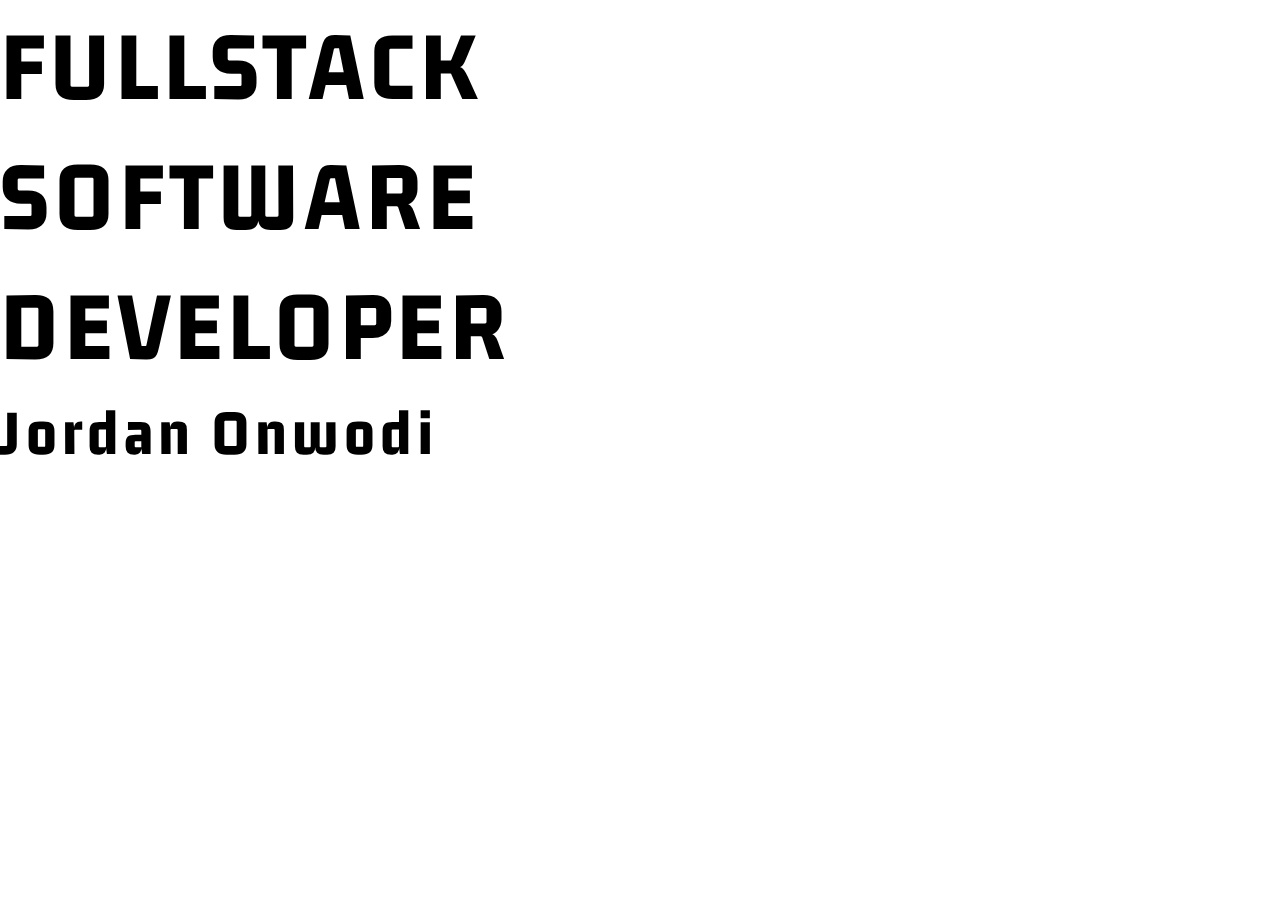
<file: index.html>
<!DOCTYPE html>
<html lang="en">
<head>
  <meta charset="UTF-8">
  <meta http-equiv="X-UA-Compatible" content="IE=edge">
  <meta name="viewport" content="width=device-width, initial-scale=1.0">
  <title>Portfolio</title>
  <link rel="stylesheet" href="css/main.css">
</head>

<body>
  <div class="box1">
    <h1>FULLSTACK<br>SOFTWARE<br>DEVELOPER</h1>
    <h3>Jordan Onwodi</h3>
  </div>
</body>
</html>
</file>
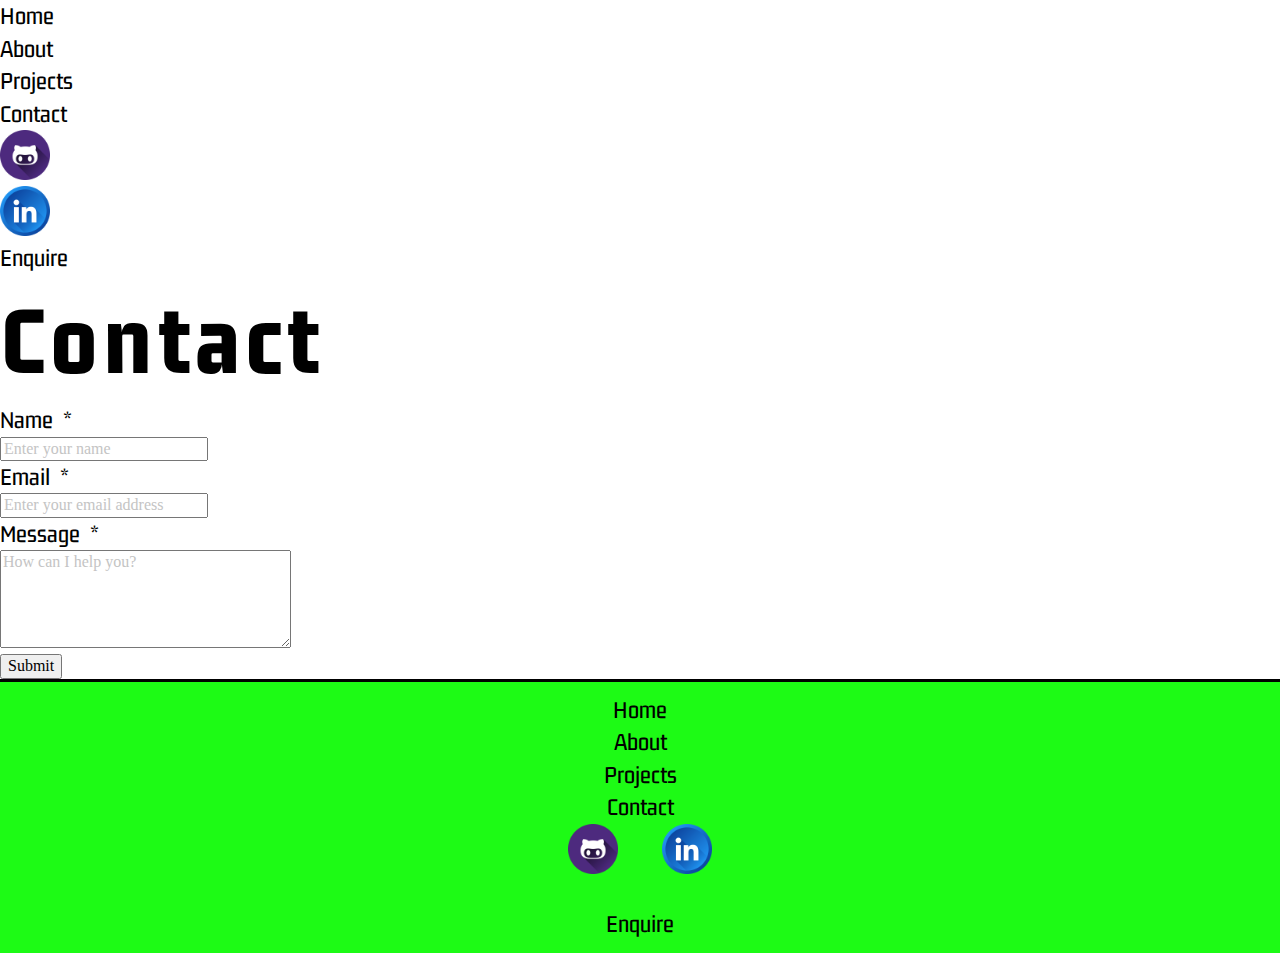
<file: contact.html>
<!DOCTYPE html>
<html lang="en">
<head>
  <meta charset="UTF-8">
  <meta http-equiv="X-UA-Compatible" content="IE=edge">
  <meta name="viewport" content="width=device-width, initial-scale=1.0">
  <title>Contact Me</title>
  <link rel="stylesheet" href="css/main.css">
</head>
  <body>
      <div>
        <div class="contact-box">
          <nav>
            <ul class="flex-container">
              <li><a href="index.html"><p>Home</p></a></li>
              <li><a href="index.html#about"><p>About</p></a></li>
              <li><a href="projects.html"><p>Projects</p></a></li>
              <li><a href="contact.html"><p>Contact</p></a></li>
              <li><a href="https://github.com/Jonwodi"><img src="images/github.png" alt="GitHub" width="50px" height="50px"></a></li>
              <li><a href="https://www.linkedin.com/in/jordan-onwodi/"><img src="images/linkedin.png" alt="Linkedin" width="50px" height="50px"></a></li>
              <li id="enquire"><a href="mailto:Jonwodi@hotmail.co.uk"><p>Enquire</p></a></li>
            </ul>
          </nav>
          <div id="contact-page">
            <h1 id="contact-header">Contact</h1>
            <form action="https://formsubmit.co/0dc9e26dfc198ab3b64b26117b4a3e36" method="POST" id="contact-form">
              <div class="form-fields"><label for="name"><p class="input-header">Name *</p><input type="text" name="name" maxlength="" id="name" required="required" placeholder="Enter your name"></label></div>
              <div class="form-fields"><label for="email"><p class="input-header">Email *</p><input type="email" name="email" maxlength="" id="email" required="required" placeholder="Enter your email address"></label></div>
              <div class="form-fields"><label for="message"><p>Message *</p><textarea name="" id="message" cols="30" rows="5" required="required" placeholder="How can I help you?"></textarea></label></div>
              <div class="send"><input type="submit" name="submit" value="Submit" id="submit"></div>
            </form>
          </div>
        </div>
       </div>
       <footer class="footer">
         <div class="footer-top">
            <a href="index.html"><p>Home</p></a>
            <a href="index.html#about"><p>About</p></a>
            <a href="projects.html"><p>Projects</p></a>
            <a href="contact.html"><p>Contact</p></a>
          </div>
          <a href="https://github.com/Jonwodi"><img src="images/github.png" alt="GitHub" width="50px" height="50px"></a>
          <a href="https://www.linkedin.com/in/jordan-onwodi/"><img src="images/linkedin.png" alt="Linkedin" width="50px" height="50px"></a>
          <a href="mailto:Jonwodi@hotmail.co.uk"><p class="footer-enquire">Enquire</p></a>
        </footer>
  </body>
</html>
</file>
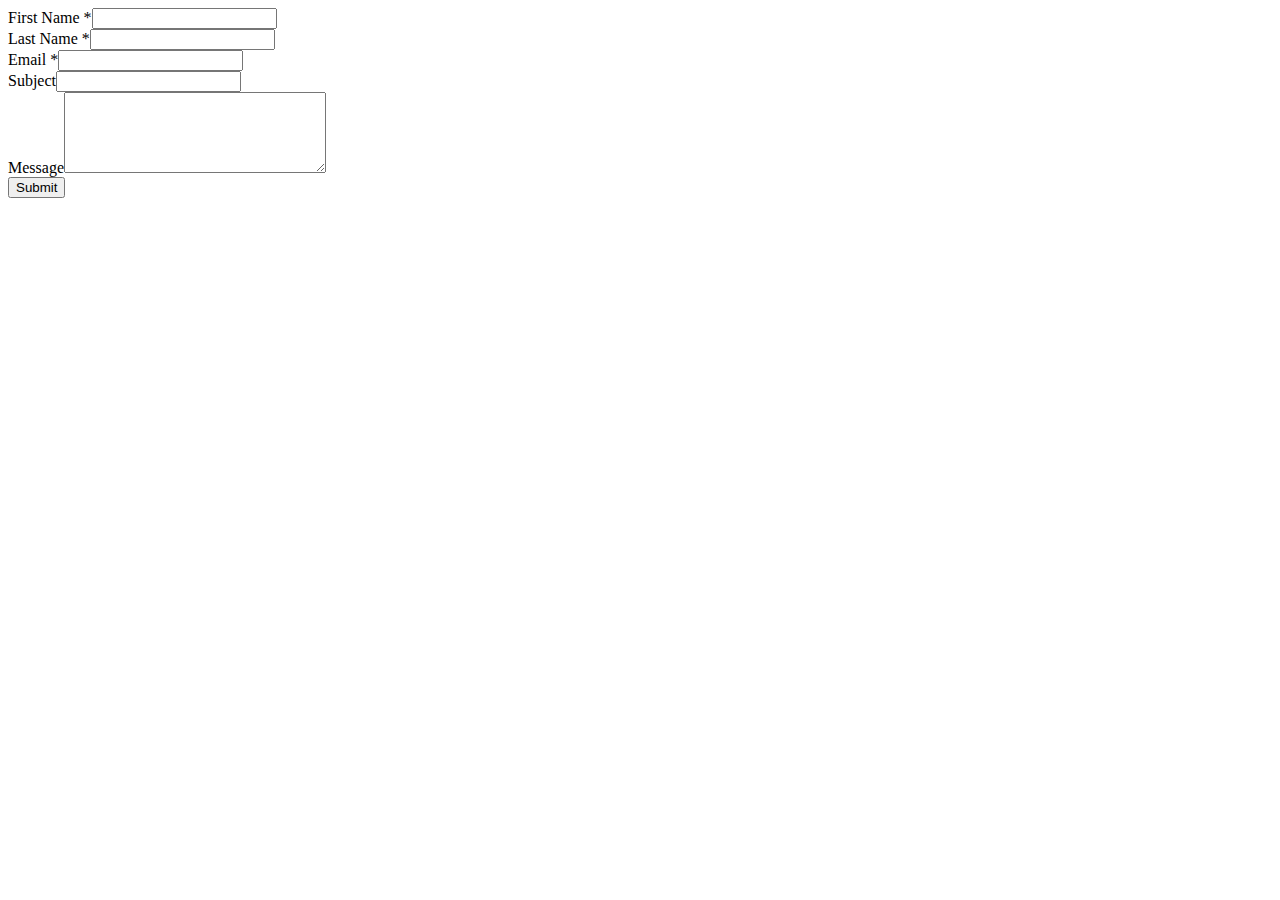
<file: form.html>
<!DOCTYPE html>
<html lang="en">
<head>
  <meta charset="UTF-8">
  <meta http-equiv="X-UA-Compatible" content="IE=edge">
  <meta name="viewport" content="width=device-width, initial-scale=1.0">
  <title>Form</title>
</head>
<body>
  
  <form action="" method="post" id="">
      <label for="firstname"> First Name *<input type="text" name="firstname" maxlength="20" id="firstname" required="required"></label>
      <br>
      <label for="lastname"> Last Name *<input type="text" name="lastname" maxlength="20" id="lastname" required="required"></label>
      <br>
      <label for="email"> Email *<input type="email" name="email" maxlength="20" id="email" required="required"></label>
      <br>
      <label for="subject"> Subject<input type="text" name="subject" maxlength="50" id="subject" required="required"></label>
      <br>
      <label for="message"> Message<textarea name="" id="message" cols="30" rows="5" required="required"></textarea></label>
      <br>
      <input type="submit" name="submit" value="Submit">
  </form>



     
     
</body>
</html>
</file>
<file: css/main.css>
:root {
  --alpha: #2c3e50;
  --beta: #0a7ed2;
  --gamma: #1d2730;
  --delta: #ededed;
  --alert: #fd5959;
  --contrast: #e84188;
  --elements: #c4c4c4;
  --light: #fff;
  --skills: #e1e1e1;
  --bright: #1dfb15;
  --dark: #000;
}

@font-face {
  font-family: "GemunuLibre Medium";
  src: url(/fonts/GemunuLibre-Medium.ttf);
}

@font-face {
  font-family: "GemunuLibre Bold";
  src: url(/fonts/GemunuLibre-Bold.ttf);
}

@font-face {
  font-family: "GemunuLibre ExtraBold";
  src: url(/fonts/GemunuLibre-ExtraBold.ttf);
}

/*! normalize.css v8.0.1 | MIT License | github.com/necolas/normalize.css */
/* Document
   ========================================================================== */
/**
 * 1. Correct the line height in all browsers.
 * 2. Prevent adjustments of font size after orientation changes in iOS.
 */
html {
  line-height: 1.15;
  /* 1 */
  -webkit-text-size-adjust: 100%;
  /* 2 */
}

/* Sections
   ========================================================================== */
/**
 * Remove the margin in all browsers.
 */
body {
  margin: 0;
}

/**
 * Render the `main` element consistently in IE.
 */
main {
  display: block;
}

/**
 * Correct the font size and margin on `h1` elements within `section` and
 * `article` contexts in Chrome, Firefox, and Safari.
 */
h1 {
  font-size: 2em;
  margin: 0.67em 0;
}

/* Grouping content
   ========================================================================== */
/**
 * 1. Add the correct box sizing in Firefox.
 * 2. Show the overflow in Edge and IE.
 */
hr {
  -webkit-box-sizing: content-box;
          box-sizing: content-box;
  /* 1 */
  height: 0;
  /* 1 */
  overflow: visible;
  /* 2 */
}

/**
 * 1. Correct the inheritance and scaling of font size in all browsers.
 * 2. Correct the odd `em` font sizing in all browsers.
 */
pre {
  font-family: monospace, monospace;
  /* 1 */
  font-size: 1em;
  /* 2 */
}

/* Text-level semantics
   ========================================================================== */
/**
 * Remove the gray background on active links in IE 10.
 */
a {
  background-color: transparent;
}

/**
 * 1. Remove the bottom border in Chrome 57-
 * 2. Add the correct text decoration in Chrome, Edge, IE, Opera, and Safari.
 */
abbr[title] {
  border-bottom: none;
  /* 1 */
  text-decoration: underline;
  /* 2 */
  -webkit-text-decoration: underline dotted;
          text-decoration: underline dotted;
  /* 2 */
}

/**
 * Add the correct font weight in Chrome, Edge, and Safari.
 */
b,
strong {
  font-weight: bolder;
}

/**
 * 1. Correct the inheritance and scaling of font size in all browsers.
 * 2. Correct the odd `em` font sizing in all browsers.
 */
code,
kbd,
samp {
  font-family: monospace, monospace;
  /* 1 */
  font-size: 1em;
  /* 2 */
}

/**
 * Add the correct font size in all browsers.
 */
small {
  font-size: 80%;
}

/**
 * Prevent `sub` and `sup` elements from affecting the line height in
 * all browsers.
 */
sub,
sup {
  font-size: 75%;
  line-height: 0;
  position: relative;
  vertical-align: baseline;
}

sub {
  bottom: -0.25em;
}

sup {
  top: -0.5em;
}

/* Embedded content
   ========================================================================== */
/**
 * Remove the border on images inside links in IE 10.
 */
img {
  border-style: none;
}

/* Forms
   ========================================================================== */
/**
 * 1. Change the font styles in all browsers.
 * 2. Remove the margin in Firefox and Safari.
 */
button,
input,
optgroup,
select,
textarea {
  font-family: inherit;
  /* 1 */
  font-size: 100%;
  /* 1 */
  line-height: 1.15;
  /* 1 */
  margin: 0;
  /* 2 */
}

/**
 * Show the overflow in IE.
 * 1. Show the overflow in Edge.
 */
button,
input {
  /* 1 */
  overflow: visible;
}

/**
 * Remove the inheritance of text transform in Edge, Firefox, and IE.
 * 1. Remove the inheritance of text transform in Firefox.
 */
button,
select {
  /* 1 */
  text-transform: none;
}

/**
 * Correct the inability to style clickable types in iOS and Safari.
 */
button,
[type="button"],
[type="reset"],
[type="submit"] {
  -webkit-appearance: button;
}

/**
 * Remove the inner border and padding in Firefox.
 */
button::-moz-focus-inner,
[type="button"]::-moz-focus-inner,
[type="reset"]::-moz-focus-inner,
[type="submit"]::-moz-focus-inner {
  border-style: none;
  padding: 0;
}

/**
 * Restore the focus styles unset by the previous rule.
 */
button:-moz-focusring,
[type="button"]:-moz-focusring,
[type="reset"]:-moz-focusring,
[type="submit"]:-moz-focusring {
  outline: 1px dotted ButtonText;
}

/**
 * Correct the padding in Firefox.
 */
fieldset {
  padding: 0.35em 0.75em 0.625em;
}

/**
 * 1. Correct the text wrapping in Edge and IE.
 * 2. Correct the color inheritance from `fieldset` elements in IE.
 * 3. Remove the padding so developers are not caught out when they zero out
 *    `fieldset` elements in all browsers.
 */
legend {
  -webkit-box-sizing: border-box;
          box-sizing: border-box;
  /* 1 */
  color: inherit;
  /* 2 */
  display: table;
  /* 1 */
  max-width: 100%;
  /* 1 */
  padding: 0;
  /* 3 */
  white-space: normal;
  /* 1 */
}

/**
 * Add the correct vertical alignment in Chrome, Firefox, and Opera.
 */
progress {
  vertical-align: baseline;
}

/**
 * Remove the default vertical scrollbar in IE 10+.
 */
textarea {
  overflow: auto;
}

/**
 * 1. Add the correct box sizing in IE 10.
 * 2. Remove the padding in IE 10.
 */
[type="checkbox"],
[type="radio"] {
  -webkit-box-sizing: border-box;
          box-sizing: border-box;
  /* 1 */
  padding: 0;
  /* 2 */
}

/**
 * Correct the cursor style of increment and decrement buttons in Chrome.
 */
[type="number"]::-webkit-inner-spin-button,
[type="number"]::-webkit-outer-spin-button {
  height: auto;
}

/**
 * 1. Correct the odd appearance in Chrome and Safari.
 * 2. Correct the outline style in Safari.
 */
[type="search"] {
  -webkit-appearance: textfield;
  /* 1 */
  outline-offset: -2px;
  /* 2 */
}

/**
 * Remove the inner padding in Chrome and Safari on macOS.
 */
[type="search"]::-webkit-search-decoration {
  -webkit-appearance: none;
}

/**
 * 1. Correct the inability to style clickable types in iOS and Safari.
 * 2. Change font properties to `inherit` in Safari.
 */
::-webkit-file-upload-button {
  -webkit-appearance: button;
  /* 1 */
  font: inherit;
  /* 2 */
}

/* Interactive
   ========================================================================== */
/*
 * Add the correct display in Edge, IE 10+, and Firefox.
 */
details {
  display: block;
}

/*
 * Add the correct display in all browsers.
 */
summary {
  display: list-item;
}

/* Misc
   ========================================================================== */
/**
 * Add the correct display in IE 10+.
 */
template {
  display: none;
}

/**
 * Add the correct display in IE 10.
 */
[hidden] {
  display: none;
}

/*** box sizing border-box for all elements ***/
*,
*::before,
*::after {
  -webkit-box-sizing: border-box;
          box-sizing: border-box;
}

a {
  text-decoration: none;
  color: inherit;
  cursor: pointer;
}

button {
  background-color: transparent;
  color: inherit;
  border-width: 0;
  padding: 0;
  cursor: pointer;
}

figure {
  margin: 0;
}

input::-moz-focus-inner {
  border: 0;
  padding: 0;
  margin: 0;
}

ul,
ol,
dd {
  margin: 0;
  padding: 0;
  list-style: none;
}

h1,
h2,
h3,
h4,
h5,
h6 {
  margin: 0;
  font-size: inherit;
  font-weight: inherit;
}

p {
  margin: 0;
}

cite {
  font-style: normal;
}

fieldset {
  border-width: 0;
  padding: 0;
  margin: 0;
}

html {
  font-size: 1px;
  /*for using REM units!*/
}

body {
  font-family: "Open Sans";
  font-size: 16rem;
  line-height: 1.3;
  background-color: var(--light);
  -webkit-font-smoothing: antialiased;
  -moz-osx-font-smoothing: grayscale;
}

h1 {
  font-family: "OpenSans ExtraBold";
}

::-webkit-input-placeholder {
  /* Edge */
  color: var(--elements);
}

:-ms-input-placeholder {
  /* Internet Explorer 10-11 */
  color: var(--elements);
}

::-ms-input-placeholder {
  color: var(--elements);
}

::placeholder {
  color: var(--elements);
}

body h1 {
  font-family: "GemunuLibre ExtraBold";
  font-size: 80rem;
  letter-spacing: 5rem;
}

@media (min-width: 767px) {
  body h1 {
    font-size: 100rem;
  }
}

body h3 {
  font-family: "GemunuLibre ExtraBold";
  font-size: 50rem;
  letter-spacing: 5rem;
}

@media (min-width: 767px) {
  body h3 {
    font-size: 65rem;
  }
}

body h4 {
  font-family: "GemunuLibre ExtraBold";
  font-size: 35rem;
  letter-spacing: 5rem;
}

@media (min-width: 767px) {
  body h4 {
    font-size: 50rem;
  }
}

body h6 {
  font-family: "GemunuLibre ExtraBold";
  font-size: 20rem;
  letter-spacing: 5rem;
}

@media (min-width: 767px) {
  body h6 {
    font-size: 40rem;
  }
}

body p {
  font-family: "GemunuLibre Medium";
  font-size: 20rem;
  word-spacing: 5rem;
}

@media (min-width: 767px) {
  body p {
    font-size: 25rem;
  }
}

.header {
  display: -ms-grid;
  display: grid;
  -ms-grid-rows: (min-content)[2];
      grid-template-rows: repeat(2, -webkit-min-content);
      grid-template-rows: repeat(2, min-content);
  background: url(https://jonwodi.github.io/My-portfolio//images/software.jpg) no-repeat fixed;
  background-size: 100% 100%;
  max-width: 100%;
  height: auto;
}

@media (min-width: 767px) {
  .header {
    display: block;
    height: 1036rem;
  }
}

.header div {
  margin-top: 140rem;
  -ms-grid-row: 1;
  -ms-grid-row-span: 1;
  grid-row: 1/2;
  display: -webkit-box;
  display: -ms-flexbox;
  display: flex;
  -webkit-box-orient: vertical;
  -webkit-box-direction: normal;
      -ms-flex-flow: column wrap;
          flex-flow: column wrap;
  -webkit-box-pack: center;
      -ms-flex-pack: center;
          justify-content: center;
  -ms-flex-line-pack: center;
      align-content: center;
  -webkit-box-align: center;
      -ms-flex-align: center;
          align-items: center;
  max-width: 100%;
  overflow: scroll;
}

@media (min-width: 767px) {
  .header div {
    display: block;
  }
}

.header h1 {
  color: var(--light);
  text-shadow: 10rem 10rem var(--dark);
}

@media (min-width: 767px) {
  .header h1 {
    padding-left: 140rem;
  }
}

.header h3 {
  text-shadow: 5rem 5rem var(--dark);
  color: var(--bright);
}

@media (min-width: 767px) {
  .header h3 {
    padding-left: 140rem;
  }
}

.nav {
  max-width: 100%;
  display: -ms-grid;
  display: grid;
  -ms-grid-rows: min-content;
      grid-template-rows: -webkit-min-content;
      grid-template-rows: min-content;
}

@media (min-width: 767px) {
  .nav input {
    display: none;
  }
}

.nav__mobile {
  max-width: 100%;
  display: -webkit-box;
  display: -ms-flexbox;
  display: flex;
  -webkit-box-orient: vertical;
  -webkit-box-direction: normal;
      -ms-flex-flow: column wrap;
          flex-flow: column wrap;
  -webkit-box-align: center;
      -ms-flex-align: center;
          align-items: center;
  -ms-flex-line-pack: center;
      align-content: center;
  -webkit-box-pack: center;
      -ms-flex-pack: center;
          justify-content: center;
  margin-top: 50rem;
}

@media (min-width: 767px) {
  .nav__mobile {
    display: none;
  }
}

.nav__hamburger {
  margin-top: 50rem;
}

.nav__hamburger :hover {
  -webkit-filter: invert(51%) sepia(62%) saturate(1184%) hue-rotate(78deg) brightness(123%) contrast(102%);
          filter: invert(51%) sepia(62%) saturate(1184%) hue-rotate(78deg) brightness(123%) contrast(102%);
  cursor: pointer;
}

.nav__menu {
  display: none;
}

@media (min-width: 767px) {
  .nav__menu {
    max-width: 100%;
    display: -webkit-box;
    display: -ms-flexbox;
    display: flex;
    -webkit-box-orient: horizontal;
    -webkit-box-direction: normal;
        -ms-flex-flow: row wrap;
            flex-flow: row wrap;
    -webkit-box-pack: end;
        -ms-flex-pack: end;
            justify-content: flex-end;
    -webkit-box-align: center;
        -ms-flex-align: center;
            align-items: center;
  }
  .nav__menu li {
    color: var(--bright);
    text-align: center;
    font-family: Helvetica;
    font-weight: bold;
    margin: 60rem 45rem 0rem 0rem;
    letter-spacing: 5rem;
    text-shadow: 5rem 5rem var(--dark);
  }
  .nav__menu li :hover {
    color: var(--light);
  }
}

.nav__dropl {
  background-color: var(--light);
  display: none;
}

.nav__toggle:checked ~ .nav__dropl {
  display: block;
  -ms-grid-row: 3;
  -ms-grid-row-span: 1;
  grid-row: 3 / 4;
  border-top: 3rem solid var(--light);
}

@media (min-width: 767px) {
  .nav__toggle:checked ~ .nav__dropl {
    display: none;
  }
}

.nav__toggle:checked ~ .nav__dropl li {
  padding: 15rem 10rem;
  background-color: var(--dark);
  color: var(--bright);
  max-width: 100%;
  text-align: center;
  font-family: "GemunuLibre Medium";
  font-weight: bold;
  font-size: 16rem;
  letter-spacing: 5rem;
}

.nav__toggle:checked ~ .nav__dropl li:hover {
  color: var(--light);
  background-color: var(--bright);
}

.nav #nav-enquire-mobile {
  border: 3rem ridge var(--bright);
  background-color: var(--dark);
  color: var(--bright);
  text-align: center;
  font-family: "GemunuLibre Medium";
  font-weight: bold;
  padding: 10rem 40rem 10rem 40rem;
  letter-spacing: 5rem;
}

.nav #nav-enquire-mobile:hover {
  color: var(--light);
  border: 3rem ridge var(--light);
}

.nav #nav__enquire {
  border: 3rem ridge var(--bright);
  padding: 10rem 40rem 10rem 40rem;
}

.nav #nav__enquire:hover {
  color: var(--light);
  border: 3rem ridge var(--light);
}

.about {
  display: -webkit-box;
  display: -ms-flexbox;
  display: flex;
  -webkit-box-orient: vertical;
  -webkit-box-direction: normal;
      -ms-flex-flow: column wrap;
          flex-flow: column wrap;
  background-color: var(--dark);
  padding: 100rem 0rem 0rem 0rem;
  border-top: 3rem solid var(--bright);
  max-width: 100%;
}

@media (min-width: 767px) {
  .about {
    padding: 100rem 0rem 0rem 0rem;
  }
}

.about__container {
  max-width: 100%;
  display: -webkit-box;
  display: -ms-flexbox;
  display: flex;
  -webkit-box-orient: vertical;
  -webkit-box-direction: normal;
      -ms-flex-flow: column wrap;
          flex-flow: column wrap;
  -webkit-box-align: center;
      -ms-flex-align: center;
          align-items: center;
  row-gap: 50rem;
}

.about__container p {
  color: var(--light);
  text-align: center;
  margin-bottom: 50rem;
  max-width: 100%;
}

@media (min-width: 767px) {
  .about__container p {
    max-width: 1200rem;
    text-align: left;
  }
}

.about__image-placeholder {
  background: url(/images/myPhoto.jpeg) no-repeat scroll;
  width: 75%;
  background-size: 100% 100%;
  height: 302.5rem;
  margin-top: 20rem;
  border: 5rem double var(--light);
  margin-bottom: 20rem;
}

@media (min-width: 767px) {
  .about__image-placeholder {
    padding: 0rem 0rem;
    height: 640rem;
    width: 605rem;
  }
}

.about h4 {
  text-align: center;
  margin-bottom: 50rem;
  color: var(--bright);
}

.about__links {
  max-width: 100%;
  display: -webkit-box;
  display: -ms-flexbox;
  display: flex;
  -webkit-box-orient: horizontal;
  -webkit-box-direction: normal;
      -ms-flex-flow: row wrap;
          flex-flow: row wrap;
  -webkit-box-align: center;
      -ms-flex-align: center;
          align-items: center;
  -ms-flex-line-pack: center;
      align-content: center;
  -webkit-box-pack: space-evenly;
      -ms-flex-pack: space-evenly;
          justify-content: space-evenly;
  row-gap: 25rem;
  margin-bottom: 100rem;
}

.about__links img {
  width: 60rem;
  height: 60rem;
  -webkit-filter: invert(51%) sepia(62%) saturate(1184%) hue-rotate(78deg) brightness(123%) contrast(102%);
          filter: invert(51%) sepia(62%) saturate(1184%) hue-rotate(78deg) brightness(123%) contrast(102%);
}

.about__links img:hover {
  -webkit-filter: invert(100%) sepia(100%) saturate(1%) hue-rotate(88deg) brightness(105%) contrast(102%);
          filter: invert(100%) sepia(100%) saturate(1%) hue-rotate(88deg) brightness(105%) contrast(102%);
}

.about #about-resume {
  border: 3rem ridge var(--bright);
  color: var(--bright);
  text-align: center;
  font-family: "GemunuLibre Medium";
  font-weight: bold;
  padding: 10rem 40rem 10rem 40rem;
  letter-spacing: 5rem;
  margin-bottom: 0rem;
}

.about #about-resume:hover {
  color: var(--light);
  border: 3rem ridge var(--light);
}

.work {
  display: -webkit-box;
  display: -ms-flexbox;
  display: flex;
  -webkit-box-orient: vertical;
  -webkit-box-direction: normal;
      -ms-flex-flow: column wrap;
          flex-flow: column wrap;
  -webkit-box-pack: center;
      -ms-flex-pack: center;
          justify-content: center;
  -webkit-box-align: center;
      -ms-flex-align: center;
          align-items: center;
  -ms-flex-line-pack: center;
      align-content: center;
  max-width: 100%;
  height: auto;
  background-color: var(--dark);
  border-top: 3rem solid var(--bright);
  padding: 100rem 0rem 0rem 0rem;
}

.work h4 {
  text-align: center;
  margin-bottom: 100rem;
  color: var(--bright);
}

.work__projects {
  color: var(--bright);
  max-width: 100%;
  margin-bottom: 100rem;
}

@media (min-width: 767px) {
  .work__projects {
    max-width: 900rem;
  }
}

.work__gitlinks {
  background-color: var(--light);
  max-width: 100%;
  text-align: center;
  padding: 3rem;
  color: var(--dark);
  letter-spacing: 5rem;
  max-width: 100%;
}

.work__gitlinks :hover {
  background-color: var(--bright);
  max-width: 900rem;
}

.work img {
  border: 3rem solid var(--light);
  max-width: 100%;
}

@media (min-width: 767px) {
  .work img {
    max-width: 900rem;
    height: 600rem;
  }
}

.work img:hover {
  border: 3rem solid var(--bright);
}

.work h6 {
  text-align: center;
  text-decoration: underline;
}

.work p {
  text-align: center;
}

.work span {
  color: var(--light);
}

.contact {
  display: -webkit-box;
  display: -ms-flexbox;
  display: flex;
  -webkit-box-orient: vertical;
  -webkit-box-direction: normal;
      -ms-flex-flow: column wrap;
          flex-flow: column wrap;
  -webkit-box-pack: center;
      -ms-flex-pack: center;
          justify-content: center;
  -webkit-box-align: center;
      -ms-flex-align: center;
          align-items: center;
  -ms-flex-line-pack: center;
      align-content: center;
  background-color: var(--light);
  border-top: 3rem solid var(--bright);
  padding: 100rem 0rem 0rem 0rem;
  max-width: 100%;
  height: auto;
}

.contact form {
  max-width: 100%;
  margin-bottom: 40rem;
}

.contact h4 {
  text-align: center;
  text-shadow: 5rem 5rem var(--dark);
  margin-bottom: 50rem;
  letter-spacing: 5rem;
  color: var(--bright);
}

.contact input {
  margin-bottom: 10rem;
  background-color: var(--bright);
  color: var(--dark);
  min-width: 100%;
  max-width: 100%;
  padding: 20rem;
  font-family: "GemunuLibre Medium";
  border: 5rem double var(--dark);
}

@media (min-width: 767px) {
  .contact input {
    min-width: 800rem;
    max-width: 800rem;
  }
}

.contact input::-webkit-input-placeholder {
  color: var(--dark);
  text-align: center;
}

.contact input:-ms-input-placeholder {
  color: var(--dark);
  text-align: center;
}

.contact input::-ms-input-placeholder {
  color: var(--dark);
  text-align: center;
}

.contact input::placeholder {
  color: var(--dark);
  text-align: center;
}

@media (min-width: 767px) {
  .contact input::-webkit-input-placeholder {
    text-align: left;
  }
  .contact input:-ms-input-placeholder {
    text-align: left;
  }
  .contact input::-ms-input-placeholder {
    text-align: left;
  }
  .contact input::placeholder {
    text-align: left;
  }
}

.contact input:focus {
  outline: none;
}

.contact textarea {
  margin-bottom: 10rem;
  background-color: var(--bright);
  color: var(--dark);
  min-width: 100%;
  max-width: 100%;
  padding: 20rem;
  min-height: 200rem;
  font-family: "GemunuLibre Medium";
  border: 5rem double var(--dark);
}

@media (min-width: 767px) {
  .contact textarea {
    min-width: 800rem;
    max-width: 800rem;
  }
}

.contact textarea::-webkit-input-placeholder {
  color: var(--dark);
  text-align: center;
}

.contact textarea:-ms-input-placeholder {
  color: var(--dark);
  text-align: center;
}

.contact textarea::-ms-input-placeholder {
  color: var(--dark);
  text-align: center;
}

.contact textarea::placeholder {
  color: var(--dark);
  text-align: center;
}

@media (min-width: 767px) {
  .contact textarea::-webkit-input-placeholder {
    text-align: left;
  }
  .contact textarea:-ms-input-placeholder {
    text-align: left;
  }
  .contact textarea::-ms-input-placeholder {
    text-align: left;
  }
  .contact textarea::placeholder {
    text-align: left;
  }
}

.contact textarea:focus {
  outline: none;
}

.contact input#submit {
  margin-top: 10rem;
  font-size: 25rem;
  letter-spacing: 5rem;
  height: 75rem;
  font-family: "GemunuLibre Medium";
  font-weight: bold;
  padding: 5rem;
  text-align: center;
  background-color: var(--bright);
  color: var(--dark);
  border: 3rem solid var(--dark);
}

.contact input#submit:hover {
  cursor: pointer;
  background-color: var(--dark);
  color: var(--bright);
  border: 3rem solid var(--bright);
}

.contact label {
  color: var(--dark);
  font-size: 40rem;
  display: -webkit-box;
  display: -ms-flexbox;
  display: flex;
  -webkit-box-orient: vertical;
  -webkit-box-direction: normal;
      -ms-flex-flow: column wrap;
          flex-flow: column wrap;
  -webkit-box-pack: center;
      -ms-flex-pack: center;
          justify-content: center;
  -webkit-box-align: center;
      -ms-flex-align: center;
          align-items: center;
  -ms-flex-line-pack: center;
      align-content: center;
  margin-bottom: 20rem;
}

@media (min-width: 767px) {
  .contact label {
    -webkit-box-align: start;
        -ms-flex-align: start;
            align-items: flex-start;
  }
}

.contact label p {
  font-weight: bold;
  font-size: 35rem;
  color: var(--dark);
}

.footer {
  max-width: 100%;
  height: auto;
  padding: 12rem;
  font-size: 13rem;
  text-align: center;
  background-color: var(--bright);
  border-top: 3rem solid var(--dark);
}

.footer__top {
  max-width: 100%;
  display: -webkit-box;
  display: -ms-flexbox;
  display: flex;
  -webkit-box-pack: center;
      -ms-flex-pack: center;
          justify-content: center;
  -webkit-box-orient: horizontal;
  -webkit-box-direction: normal;
      -ms-flex-direction: row;
          flex-direction: row;
  margin-left: auto;
  margin-right: auto;
  margin-bottom: 30rem;
  margin-top: 30rem;
}

.footer__top p {
  font-family: "GemunuLibre Medium";
  font-weight: bold;
  margin-left: 20rem;
  margin-right: 20rem;
  letter-spacing: 5rem;
}

.footer__top p:hover {
  color: var(--light);
}

.footer img {
  margin: 0rem 20rem 30rem 20rem;
}

.footer img:hover {
  -webkit-filter: invert(100%) sepia(100%) saturate(1%) hue-rotate(88deg) brightness(105%) contrast(102%);
          filter: invert(100%) sepia(100%) saturate(1%) hue-rotate(88deg) brightness(105%) contrast(102%);
}

.footer__enquire {
  font-family: "GemunuLibre Medium";
  font-weight: bold;
  border: 3rem solid var(--dark);
  padding: 10rem 40rem;
  max-width: 192.8rem;
  margin: 0 auto;
  background-color: var(--bright);
  color: var(--dark);
  letter-spacing: 5rem;
  text-align: center;
}

.footer__enquire:hover {
  background-color: var(--bright);
  border: 3rem solid var(--light);
  color: var(--light);
}

.footer #copyright {
  margin-top: 60rem;
  margin-bottom: 30rem;
  font-family: "GemunuLibre Extrabold";
  font-weight: bold;
  font-size: 30rem;
}

.skills {
  background-color: var(--light);
  border-top: 3rem solid var(--bright);
  padding: 100rem 0rem 0rem 0rem;
  margin-bottom: 100rem;
  max-width: 100%;
}

.skills h4 {
  text-align: center;
  text-shadow: 5rem 5rem var(--dark);
  margin-bottom: 50rem;
  color: var(--bright);
}

.skills img {
  width: 50rem;
  height: 50rem;
}

@media (min-width: 767px) {
  .skills img {
    width: 100rem;
    height: 100rem;
  }
}

.skills__container {
  display: -webkit-box;
  display: -ms-flexbox;
  display: flex;
  -webkit-box-orient: horizontal;
  -webkit-box-direction: normal;
      -ms-flex-flow: row wrap;
          flex-flow: row wrap;
  -webkit-box-align: center;
      -ms-flex-align: center;
          align-items: center;
  -webkit-box-pack: space-evenly;
      -ms-flex-pack: space-evenly;
          justify-content: space-evenly;
  -webkit-column-gap: 100rem;
          column-gap: 100rem;
  row-gap: 100rem;
  max-width: 100%;
}

@media (min-width: 767px) {
  .skills__container {
    max-width: 1200rem;
    margin: 0 auto;
  }
}

.skills__items {
  display: -webkit-box;
  display: -ms-flexbox;
  display: flex;
  -webkit-box-orient: vertical;
  -webkit-box-direction: normal;
      -ms-flex-flow: column wrap;
          flex-flow: column wrap;
  -webkit-box-align: stretch;
      -ms-flex-align: stretch;
          align-items: stretch;
  text-align: center;
}

.skills__items :hover {
  color: var(--bright);
}

.skills #jwt {
  width: 150rem;
}

@media (min-width: 767px) {
  .skills #jwt {
    width: 300rem;
  }
}

.skills #canva {
  width: 75rem;
}

@media (min-width: 767px) {
  .skills #canva {
    width: 150rem;
  }
}

.skills #django-img1 {
  width: 100rem;
}

@media (min-width: 767px) {
  .skills #django-img1 {
    width: 200rem;
  }
}

.skills #django-img2 {
  width: 100rem;
}

@media (min-width: 767px) {
  .skills #django-img2 {
    width: 200rem;
  }
}
/*# sourceMappingURL=main.css.map */
</file>
